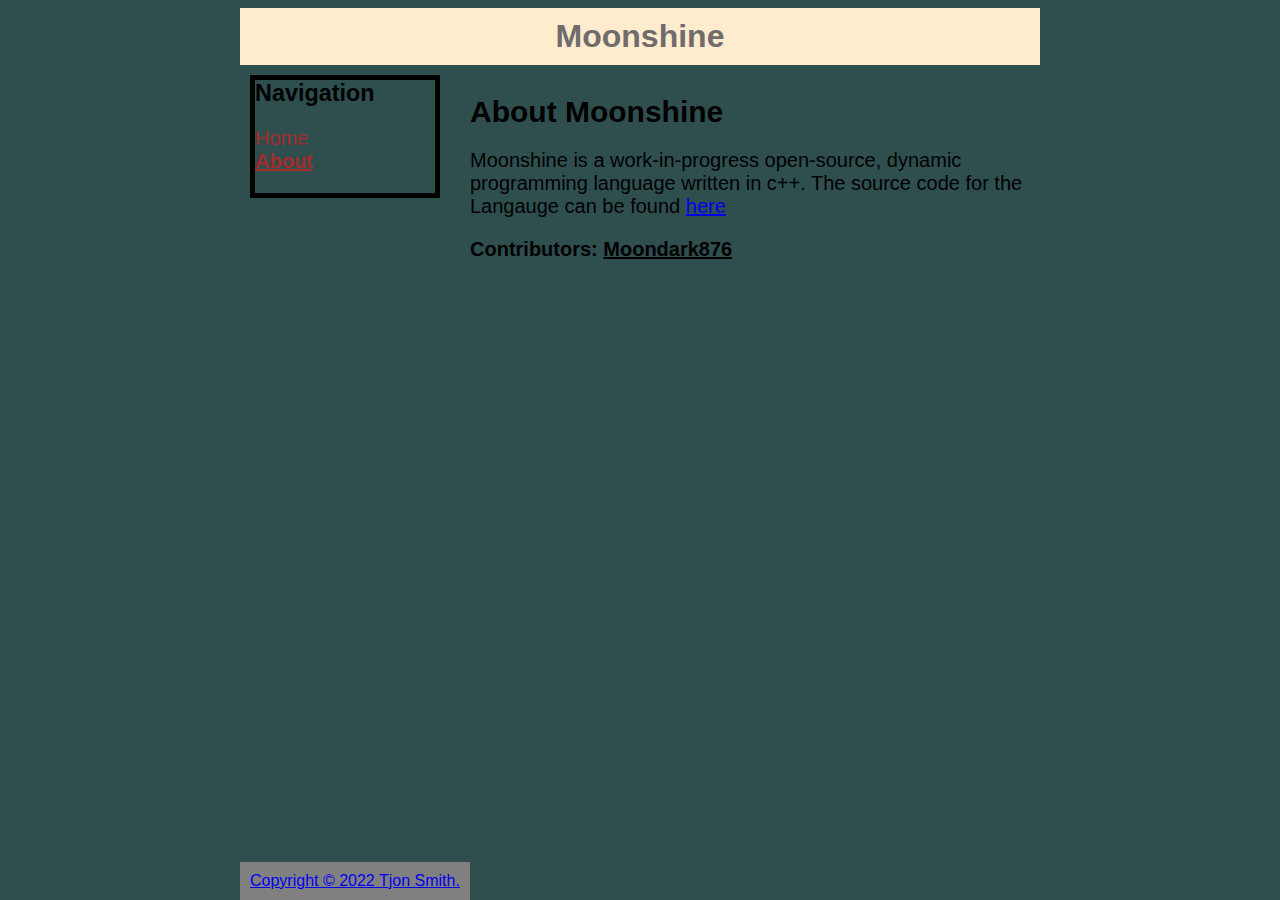
<file: docs/about.html>
<!DOCTYPE html>
<html lang="en">
    <head>
        <meta charset="UTF-8">
        <title>About Moonshine</title>
        <link href="layout.css" type="text/css" rel="stylesheet">
    </head>
<body>
    <div id="container">
        <div id="header">
            <h1>Moonshine</h1>
        </div>
        <div id="content">
            <div id="nav">
                <h3>Navigation</h3>
                <ul>
                    <li><a href="./index.html" >Home</a></li>
                    <li><a href="./about.html" class="selected">About</a></li>
                </ul>
            </div>
            <div id="main">
                <h2>About Moonshine</h2>
                <p>Moonshine is a work-in-progress open-source, dynamic programming language written in c++. The source code for the Langauge can be found <a href="https://github.com/Moondark876/MoonShine">here</a></p>
                <p><strong>Contributors: <u>Moondark876</u></strong></p>
            </div>
        </div>
        <div id="footer"><a href="./license.html">Copyright &copy; 2022 Tjon Smith.</a></div>
    </div>
</body>
</html>
</file>
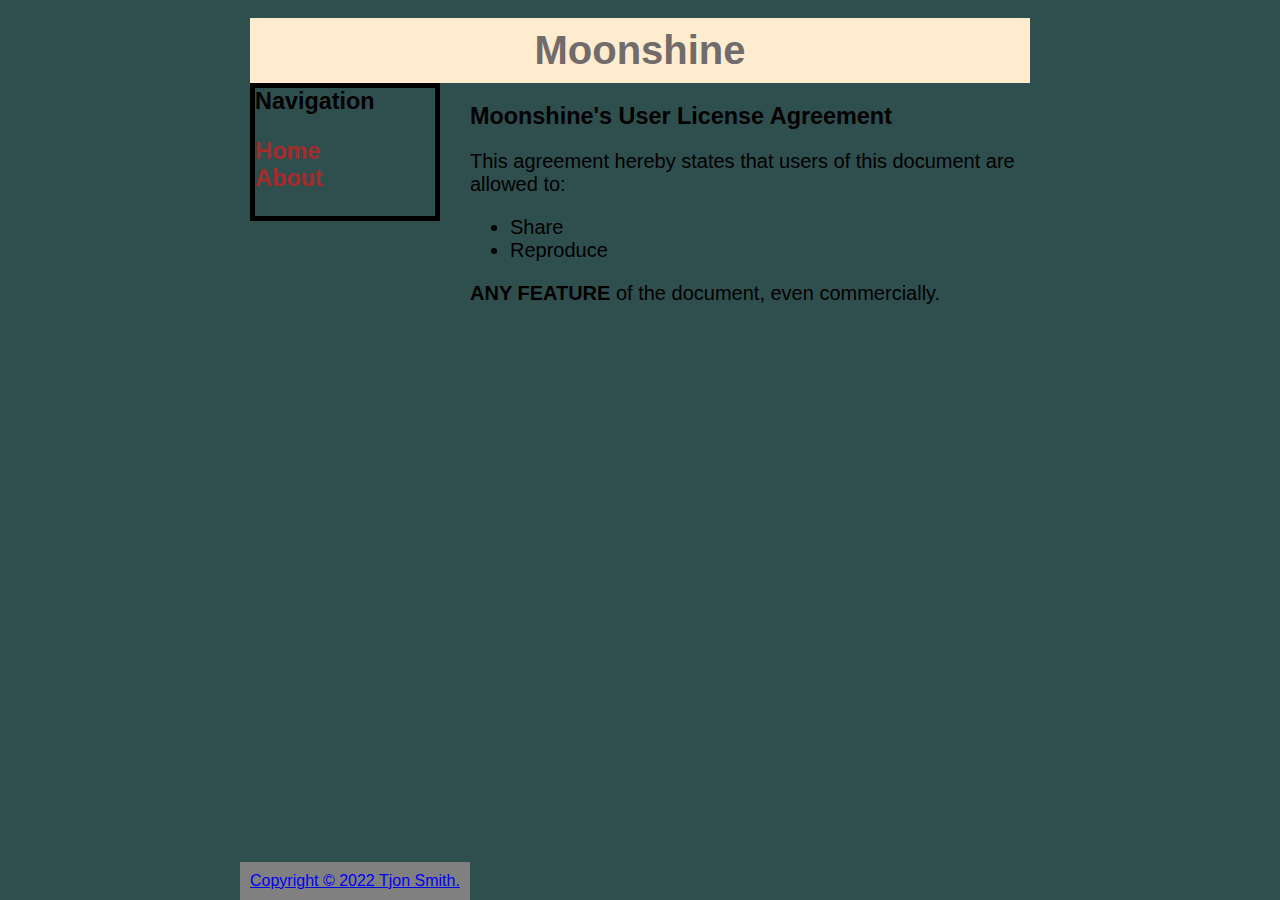
<file: docs/license.html>
<!DOCTYPE html>
<html lang="en">
    <head>
        <meta charset="UTF-8">
        <title>Moonshine's Users License</title>
        <link href="./favicon.ico" type="image/png" rel="icon">
        <link href="layout.css" type="text/css" rel="stylesheet">
    </head>
    <body>
        <div id="container">
            <div id="content">
                <div id="header">
                    <h1>Moonshine</h1>
                </div>
                <div id="nav">
                    <h3>Navigation<h3>
                    <ul>
                        <li><a href="./index.html">Home</a></li>
                        <li><a href="./about.html">About</a></li>
                    </ul>
                </div>
                <div id="main">
                    <h3>Moonshine's User License Agreement</h3>
                    <p>This agreement hereby states that users of this document are allowed to:<br><ul><li>Share</li><li>Reproduce</li></ul><strong>ANY FEATURE</strong> of the document, even commercially.</p>
                </div>
            </div>
                <div id="footer"><a href="./license.html">Copyright &copy; 2022 Tjon Smith.</a></div>
        </div>
    </body>
</html>
</file>
<file: docs/layout.css>
body {
    background-color: darkslategrey;
    font-family: Arial, Helvetica, sans-serif;
}

h1, h2, h3 {
    margin: 0;
}

#container {
    width: 800px;
    margin-left: auto;
    margin-right: auto;
}

#header {
    background-color:blanchedalmond;
    color:rgb(112, 108, 108);
    text-align: center;
    padding: 10px;
}

#content {
    padding: 10px;
    font-size: 20px;
}

#nav {
    width: 180px;
    float: left;
    border: 5px solid black;
}

#nav .selected {
    font-weight: bold;
    text-decoration: underline;
}

#nav ul {
    list-style-type: none;
    padding: 0px;
}

#nav ul li a {
    text-decoration: none;
    color:brown;
}

#main {
    width: 600px;
    padding: 20px;
    margin-left: 200px;
}

#footer {
    clear: both;
    padding: 10px;
    background-color: grey;
    color: white;
    text-align: right;
    position: fixed;
  	bottom: 0;
}
</file>
